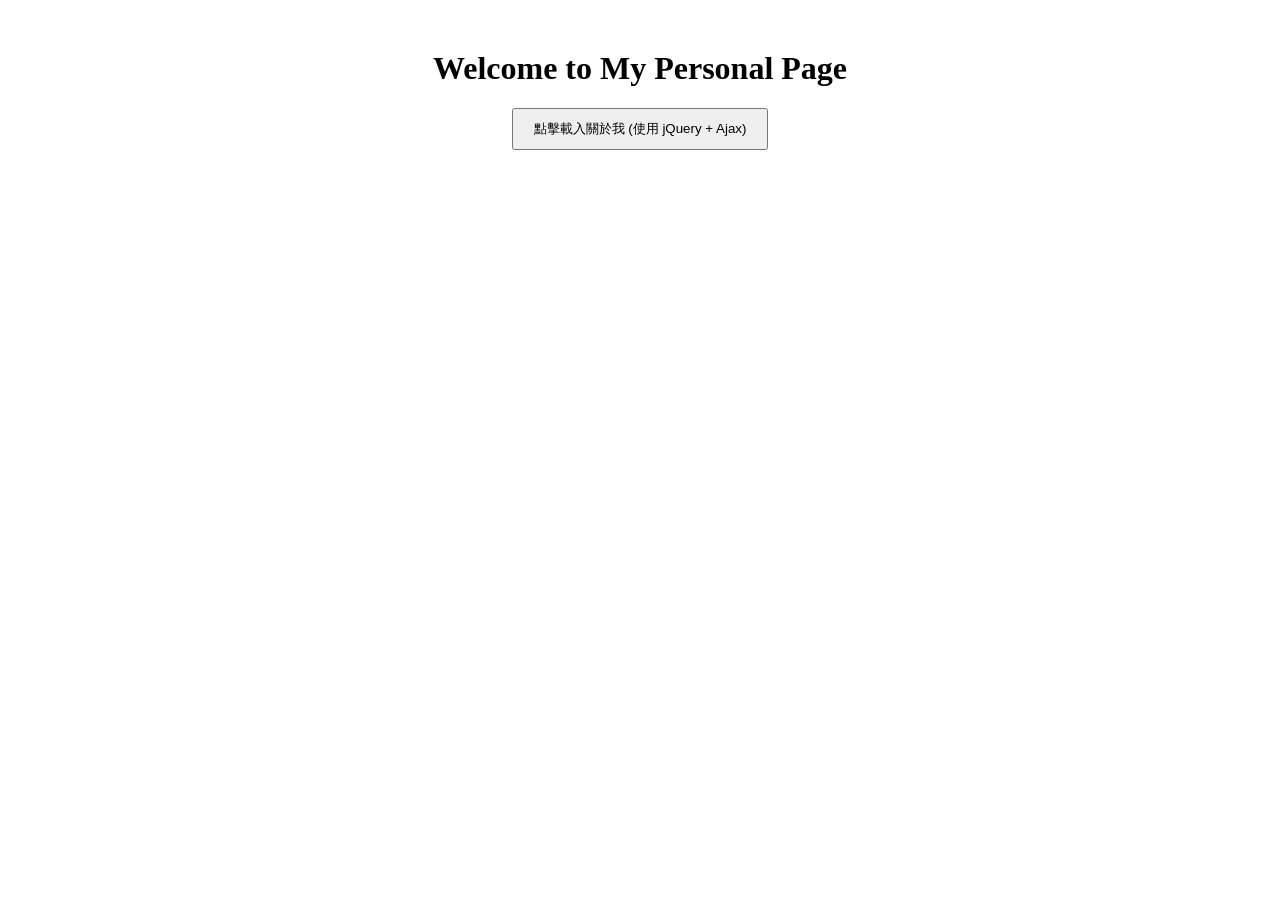
<file: profile.html>
<!DOCTYPE html>
<html lang="zh-TW">
<head>
    <meta charset="UTF-8">
    <title>Jeremy's Personal Page</title>
    <!-- 引入 jQuery -->
    <script src="https://code.jquery.com/jquery-3.6.0.min.js"></script>
    <style>
        body { font-family: "標楷體", "Times New Roman", serif; text-align: center; margin-top: 50px; }
        .card { border: 1px solid #ccc; padding: 20px; width: 300px; margin: 20px auto; border-radius: 10px; display: none; }
        button { padding: 10px 20px; cursor: pointer; }
    </style>
</head>
<body>

    <h1>Welcome to My Personal Page</h1>
    <button id="loadDataBtn">點擊載入關於我 (使用 jQuery + Ajax)</button>

    <div class="card" id="profileCard">
        <h2 id="displayName"></h2>
        <p id="displayMajor"></p>
        <p><strong>Skills:</strong> <span id="displaySkills"></span></p>
        <p style="color: #00471b;" id="displayMessage"></p>
    </div>

    <script>
        // 這邊就是 jQuery 與 Ajax 的實作
        $(document).ready(function(){
            $("#loadDataBtn").click(function(){
                // 使用 Ajax 發送請求讀取 JSON 檔案
                $.ajax({
                    url: "data.json",
                    type: "GET",
                    dataType: "json",
                    success: function(data) {
                        // 成功抓到資料後，用 jQuery 將資料塞進 HTML 標籤內
                        $("#displayName").text(data.name);
                        $("#displayMajor").text(data.major);
                        $("#displaySkills").text(data.skills.join(", "));
                        $("#displayMessage").text(data.message);
                        
                        // 用 jQuery 特效把卡片淡入顯示
                        $("#profileCard").fadeIn();
                    },
                    error: function() {
                        alert("資料載入失敗，請確認是否在伺服器環境下執行。");
                    }
                });
            });
        });
    </script>
</body>
</html>
</file>
